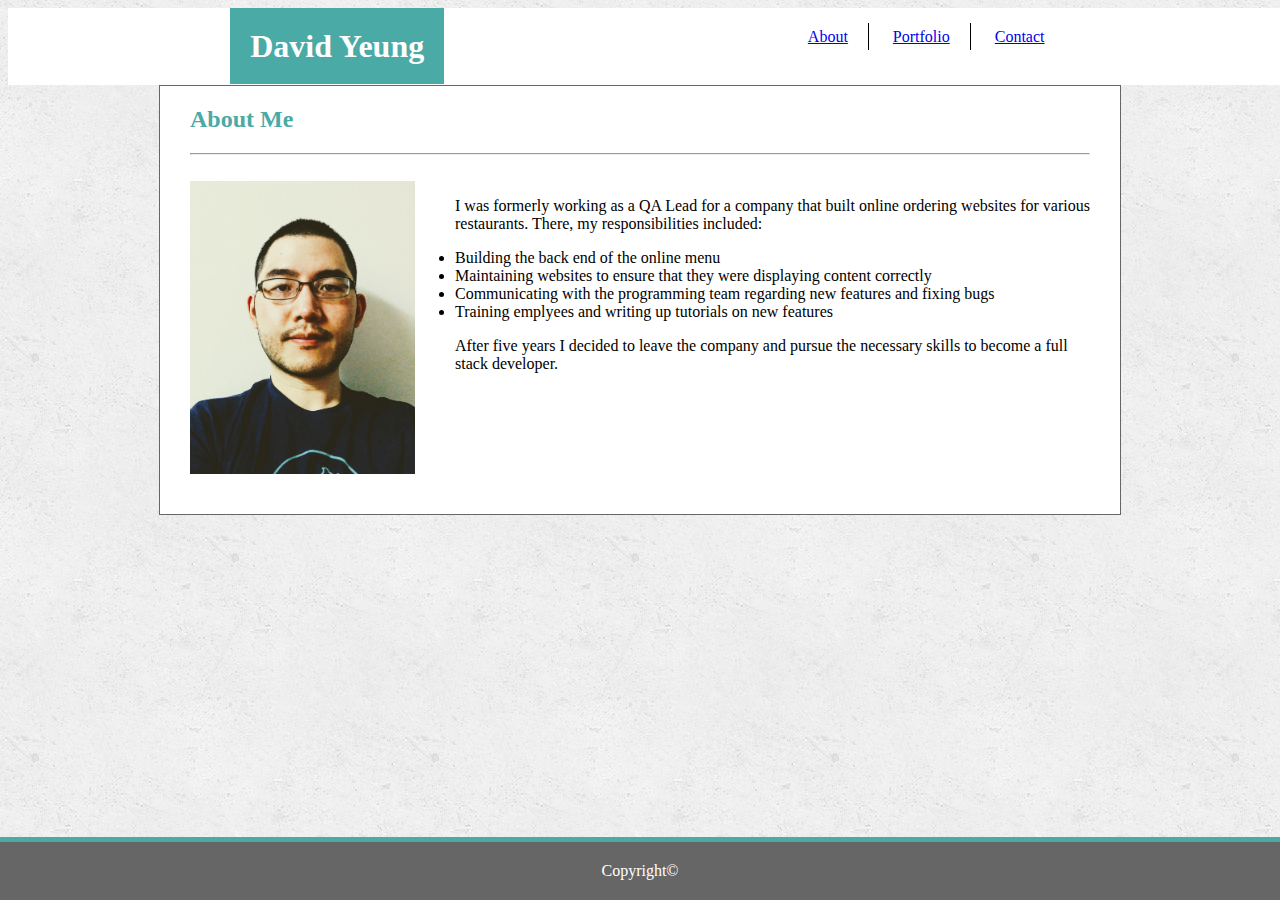
<file: index.html>
<!DOCTYPE html>
<html lang="en">
<head>
    <meta charset="UTF-8">
    <meta name="viewport" content="width=device-width, initial-scale=1.0">
    <meta http-equiv="X-UA-Compatible" content="ie=edge">
    <link rel="stylesheet" type="text/css" href="assets/css/style.css">
    <title>About-Me</title>
</head>

<body>

    <div class="wraper">

        <div class="nav">

            <h1>David Yeung</h1>

            <div class="links">
            
                <ul class="nav-list">
                
                    <li class="nav-links"><a href="index.html">About</a></li>
                
                    <li class="nav-links"><a href="portfolio.html">Portfolio</a></li>
                
                    <li class="nav-links"><a href="contact.html">Contact</a></li>

                </ul>
        
            </div>
            
        </div>

        <div class="main-content">

            <h2>About Me</h2>

            <hr><br>

            <img id="portrait" src="assets/images/IMG_20180503_214747_2.jpg" alt="image of me">

            <p>I was formerly working as a QA Lead for a company that built online ordering websites for various restaurants. There, my responsibilities included:</p>

            <ul>

                <li class="responsibilities">Building the back end of the online menu</li>

                <li class="responsibilities">Maintaining websites to ensure that they were displaying content correctly</li>

                <li class="responsibilities">Communicating with the programming team regarding new features and fixing bugs</li>

                <li class="responsibilities">Training emplyees and writing up tutorials on new features</li>

            </ul>

            <p>After five years I decided to leave the company and pursue the necessary skills to become a full stack developer.</p>

        </div>

        <br><br>

        <footer>

            Copyright&copy;

        </footer>

    </div>

</body>

</html>
</file>
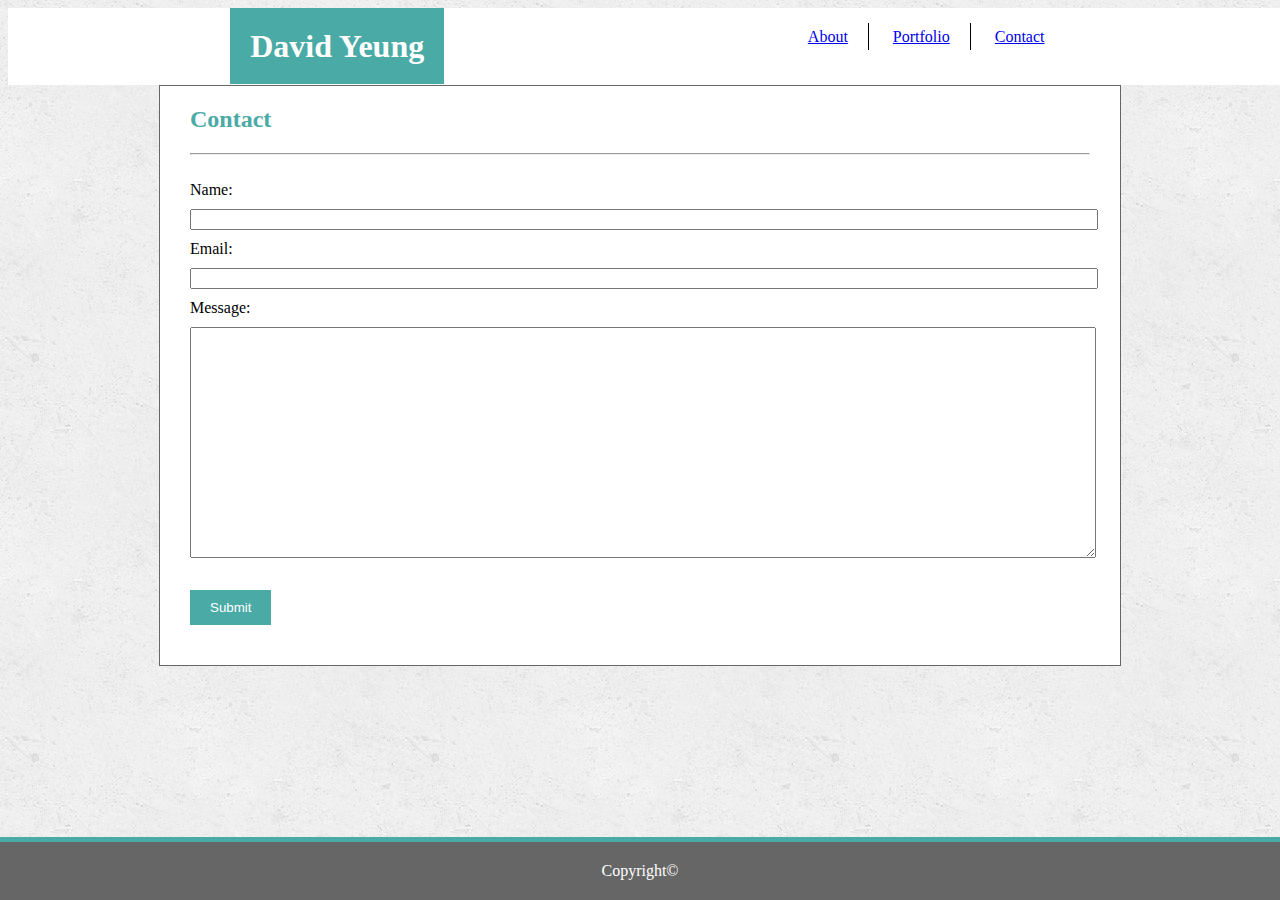
<file: contact.html>
<!DOCTYPE html>
<html lang="en">
<head>
    <meta charset="UTF-8">
    <meta name="viewport" content="width=device-width, initial-scale=1.0">
    <meta http-equiv="X-UA-Compatible" content="ie=edge">
    <link rel="stylesheet" type="text/css" href="assets/css/style.css">
    <title>Contact</title>
</head>

<body>

    <div class="wraper">

        <div class="nav">

            <h1>David Yeung</h1>
            
            <div class="links">

                <ul class="nav-list">
                
                    <li class="nav-links"><a href="index.html">About</a></li>
                
                    <li class="nav-links"><a href="portfolio.html">Portfolio</a></li>
                
                    <li class="nav-links"><a href="contact.html">Contact</a></li>

                </ul>
        
            </div>

        </div>

        <div class="main-content">

            <h2>Contact</h2>

            <hr><br>

            <form>

                Name:<br>
                
                <input class="fillin-box" type="text" name:"name"><br>

                Email:<br>

                <input class="fillin-box" type="text" name:"email"><br>

                Message:<br>

                <textarea class="fillin-box" name:"message" rows="15"></textarea>

                <br><br>

                <input class="button" type="submit" value:"Submit">

            </form>

        </div>

        <br><br>
        
        <footer>

            Copyright&copy;

        </footer>

    </div>

</body>

</html>
</file>
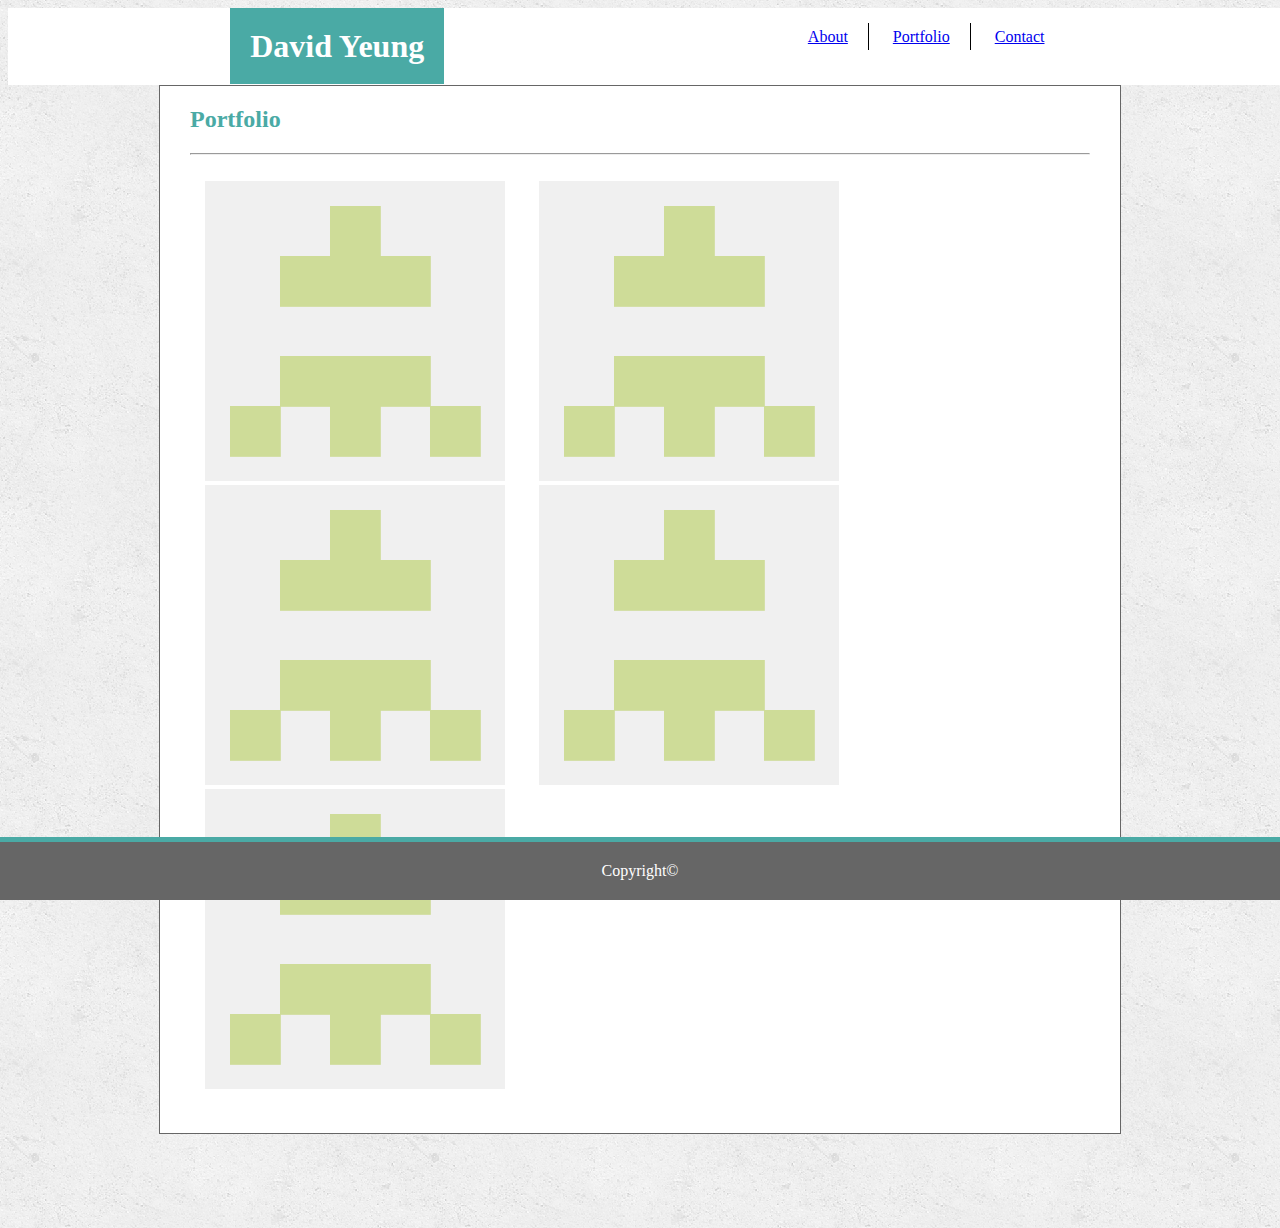
<file: portfolio.html>
<!DOCTYPE html>
<html lang="en">
<head>
    <meta charset="UTF-8">
    <meta name="viewport" content="width=device-width, initial-scale=1.0">
    <meta http-equiv="X-UA-Compatible" content="ie=edge">
    <link rel="stylesheet" type="text/css" href="assets/css/style.css">
    <title>Portfolio</title>
</head>

<body>
    
    <div class="wraper">

        <div class="nav">

            <h1>David Yeung</h1>
            
            <div class="links">
            
                <ul class="nav-list">
                
                    <li class="nav-links"><a href="index.html">About</a></li>
                
                    <li class="nav-links"><a href="portfolio.html">Portfolio</a></li>
                
                    <li class="nav-links"><a href="contact.html">Contact</a></li>

                </ul>

            </div>

        </div>

        <div class="main-content">

            <h2>Portfolio</h2>

            <hr><br>

            <a class="port-img" href="#"><img src="assets/images/35704862.png" alt="place holder 1" style="width:300px;height:auto;"></a>

            <a class="port-img" href="#"><img src="assets/images/35704862.png" alt="place holder 2" style="width:300px;height:auto;"></a>

            <!-- <br><br> -->

            <a class="port-img" href="#"><img src="assets/images/35704862.png" alt="place holder 3" style="width:300px;height:auto;"></a>

            <a class="port-img" href="#"><img src="assets/images/35704862.png" alt="place holder 4" style="width:300px;height:auto;"></a>

            <!-- <br><br> -->

            <a class="port-img" href="#"><img src="assets/images/35704862.png" alt="place holder 5" style="width:300px;height:auto;"></a>

        </div>

        <br><br>

        <footer>

            Copyright&copy;

        </footer>

    </div>

</body>

</html>
</file>
<file: assets/css/style.css>
.nav {
    width: 100%;
    background: white;
    overflow: hidden;
    padding: 20px;
    margin: 0;
    float: left;
}

ul.nav-list {
    list-style-type: none;
    margin: 0;
    padding: 0;
}

.nav-links {
    display: inline;
    box-sizing: border-box;
    padding: 5px 20px;
    border-right: 1px solid #000;
}

li.nav-links:last-child {
    border-right: none;
}

.main-content {
    width: 900px;
    margin: 50px auto;
    padding: 0 30px 40px;
    background: white;
    overflow: auto;
    border: 1px solid #666666;
}

h1 {
    background-color: #4aaaa5;
    color: white;
    display: inline;
    padding: 20px;
    box-sizing: border-box;
    position: relative;
    left: 16%;
}

.links {
    float: right;
    position: relative;
    right: 18%;
    display: inline;
}

#portrait {
    width: 25%;
    height: 25%;
    float: left;
    margin-right: 40px;
}

h2 {
    clear: both;
    color: #4aaaa5;
}

footer {
    padding: 20px;
    background: #666666;
    background-size: cover;
    width: 100%;
    position: fixed;
    bottom: 0;
    left: 0;
    border-top: 5px solid #4aaaa5;
    box-sizing: border-box;
    color: white;
    text-align: center;
    overflow: hidden;
}

.port-img {
    margin: 15px;
}

.fillin-box {
    width: 100%;
    margin-top: 10px;
    margin-bottom: 10px;
}

.button {
    color: white;
    background-color: #4aaaa5;
    border: none;
    padding: 10px 20px;
}

body {
    background-image: url("../images/concrete_seamless.png")
}

@media screen and (max-width: 980px) {

    .wraper {
        width: 100%;
        overflow: hidden;
    }

    .nav {
        overflow: hidden;
    }

    h1 {
        width: 100%;
        display: block;
        margin: 0;
        left: -20px;
        top: 0;
        text-align: center;
        font-size: 3em;
    }

    .links {
        width: 100%;
        left: 31%;
        top: 10px;
        margin: 0;
    }

    .main-content {
        width: 100%;
        box-sizing: border-box;
    }

    .port-img {
        left: auto;
        right: auto;
        display: block;
    }

}

@media screen and (max-width: 640px) {
    
    .port-img {
        left: auto;
        right: auto;
        display: block;
    }

    .links {
        left: auto;
        right: auto;
        display: block;
        width: 100%;
    }

    #portrait {
        left: auto;
        right: auto;
        display: block;
        width: 100%;
    }
}
</file>
